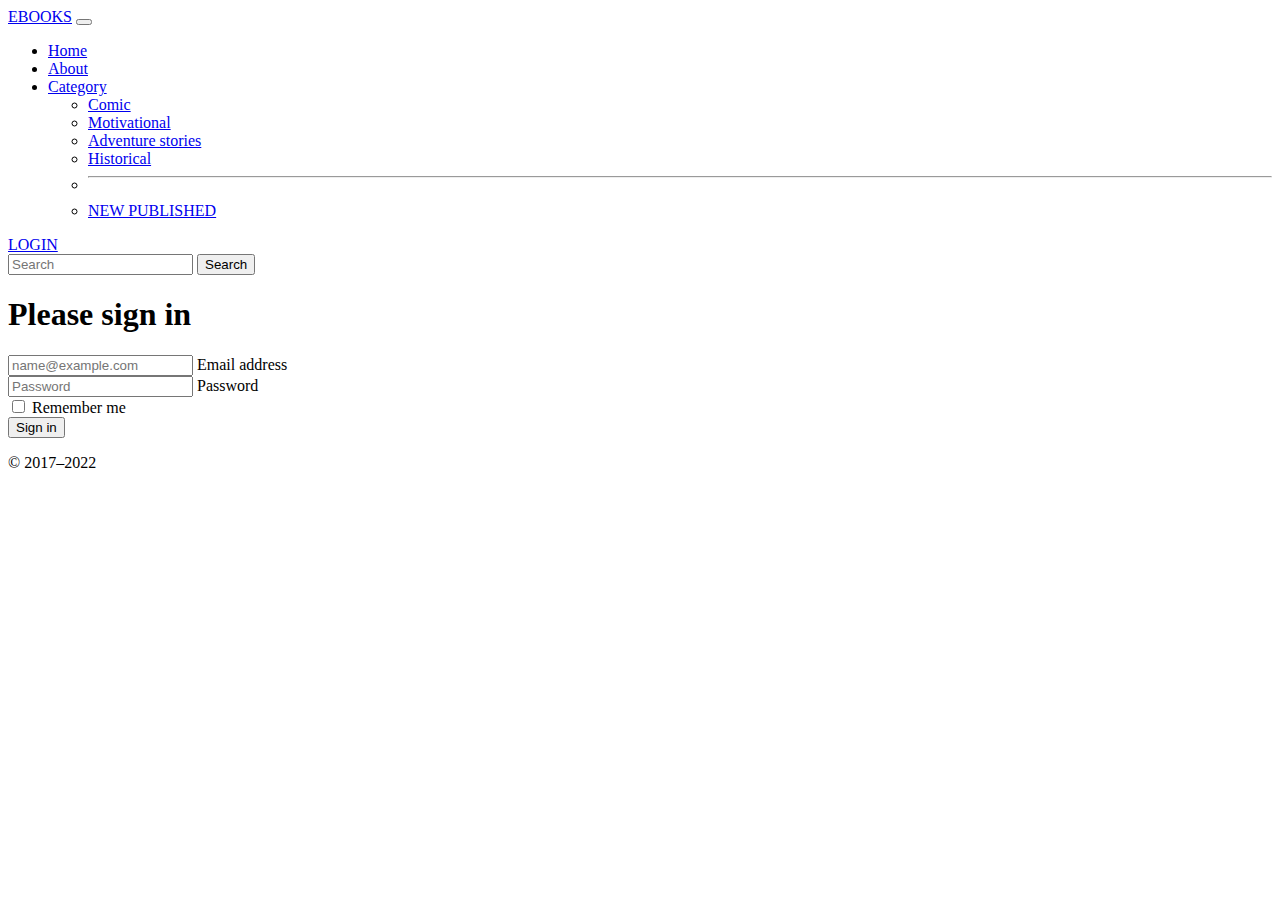
<file: login.html>
<!doctype html>
<html lang="en">

<head>
    <meta charset="utf-8">
    <meta name="viewport" content="width=device-width, initial-scale=1">
    <title>Bootstrap demo</title>
    <link href="https://cdn.jsdelivr.net/npm/bootstrap@5.3.0-alpha1/dist/css/bootstrap.min.css" rel="stylesheet"
        integrity="sha384-GLhlTQ8iRABdZLl6O3oVMWSktQOp6b7In1Zl3/Jr59b6EGGoI1aFkw7cmDA6j6gD" crossorigin="anonymous">
</head>

<body>


    <nav class="navbar navbar-expand-lg navbar-dark bg-dark">
        <div class="container-fluid">
            <a class="navbar-brand" href="#">EBOOKS</a>
            <button class="navbar-toggler" type="button" data-bs-toggle="collapse"
                data-bs-target="#navbarSupportedContent" aria-controls="navbarSupportedContent" aria-expanded="false"
                aria-label="Toggle navigation">
                <span class="navbar-toggler-icon"></span>
            </button>
            <div class="collapse navbar-collapse" id="navbarSupportedContent">
                <ul class="navbar-nav me-auto mb-2 mb-lg-0">
                    <li class="nav-item">
                        <a class="nav-link active" aria-current="page" href="index.html">Home</a>
                    </li>
                    <li class="nav-item">
                        <a class="nav-link" href="about.html">About</a>
                    </li>
                    <li class="nav-item dropdown">
                        <a class="nav-link dropdown-toggle" href="#" role="button" data-bs-toggle="dropdown"
                            aria-expanded="false">
                            Category
                        </a>
                        <ul class="dropdown-menu">
                            <li><a class="dropdown-item" href="#">Comic</a></li>
                            <li><a class="dropdown-item" href="#">Motivational</a></li>
                            <li><a class="dropdown-item" href="#">Adventure stories</a></li>
                            <li><a class="dropdown-item" href="#">Historical</a></li>
                            <li>
                                <hr class="dropdown-divider">
                            </li>
                            <li><a class="dropdown-item" href="#">NEW PUBLISHED</a></li>
                        </ul>
                    </li>
                </ul>
                <li class="nav-item">
                    <a class="nav-link" href="login.html">LOGIN</a>
                </li>
                <form class="d-flex" role="search">
                    <input class="form-control me-2" type="search" placeholder="Search" aria-label="Search">
                    <button class="btn btn-outline-primary" type="submit">Search</button>
                </form>


            </div>
        </div>
    </nav>


    <main class="form-signin my-5 w-50 m-auto">
        <form>

            <h1 class="h3 mb-3 fw-normal">Please sign in</h1>

            <div class="form-floating">
                <input type="email" class="form-control" id="floatingInput" placeholder="name@example.com">
                <label for="floatingInput">Email address</label>
            </div>
            <div class="form-floating">
                <input type="password" class="form-control" id="floatingPassword" placeholder="Password">
                <label for="floatingPassword">Password</label>
            </div>

            <div class="checkbox mb-3">
                <label>
                    <input type="checkbox" value="remember-me"> Remember me
                </label>
            </div>
            <button class="w-100 btn btn-lg btn-primary" type="submit">Sign in</button>
            <p class="mt-5 mb-3 text-muted">© 2017–2022</p>
        </form>
    </main>




    <script src="https://cdn.jsdelivr.net/npm/bootstrap@5.3.0-alpha1/dist/js/bootstrap.bundle.min.js"
        integrity="sha384-w76AqPfDkMBDXo30jS1Sgez6pr3x5MlQ1ZAGC+nuZB+EYdgRZgiwxhTBTkF7CXvN"
        crossorigin="anonymous"></script>
</body>


</html>
</file>
